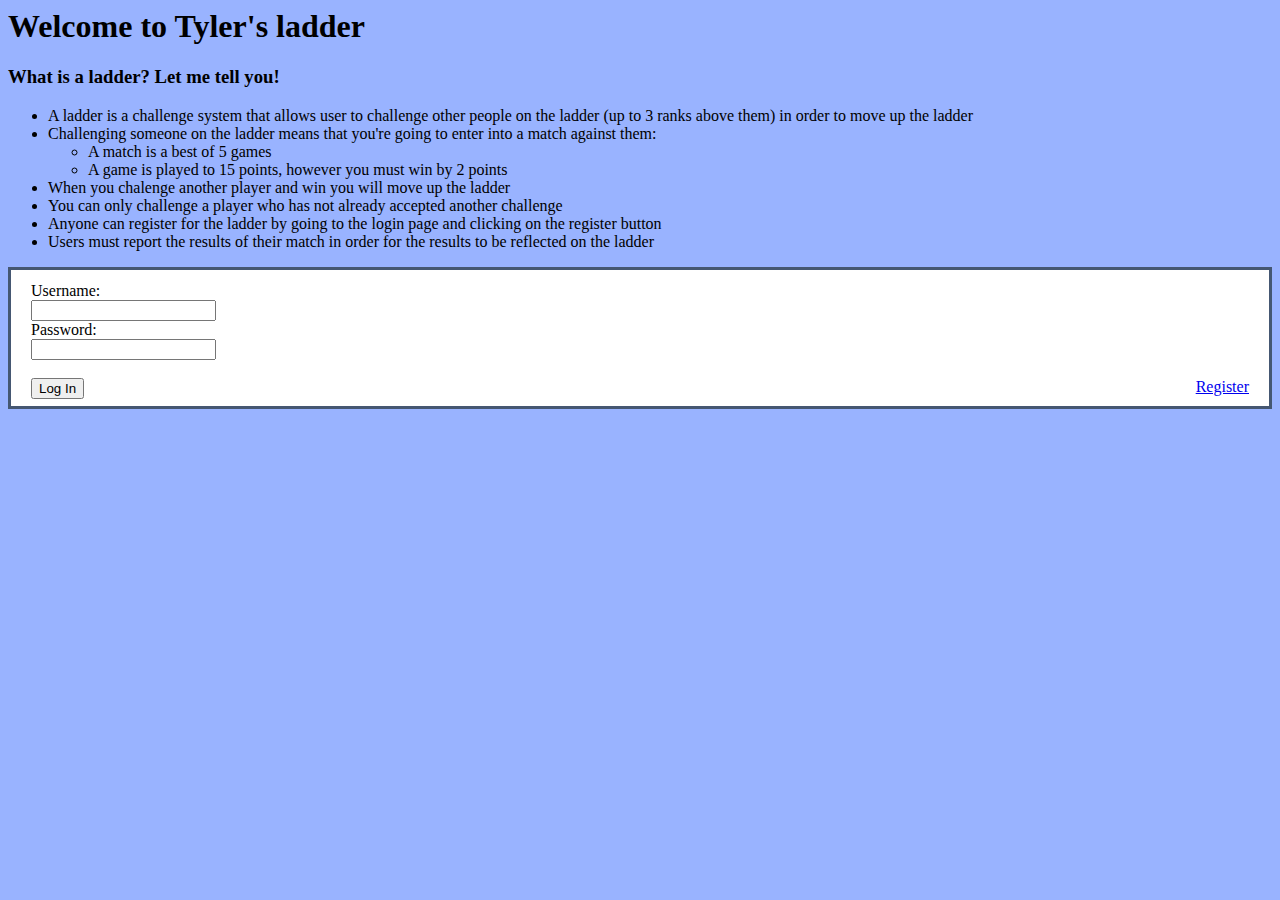
<file: index.html>
<html>
   <head>
      <link rel="stylesheet" href="https://maxcdn.bootstrapcdn.com/bootstrap/4.0.0-beta/css/bootstrap.min.css" integrity="sha384-/Y6pD6FV/Vv2HJnA6t+vslU6fwYXjCFtcEpHbNJ0lyAFsXTsjBbfaDjzALeQsN6M" crossorigin="anonymous">
      <link rel="stylesheet" href="/resources/stylesheet/style.css">
      <title>Tyler's Ladder</title>
   </head>

   <body>
      <div class="col-12">
         <h1>Welcome to Tyler's ladder</h1>
         <h3>What is a ladder? Let me tell you!</h3>

         <ul>
            <li>A ladder is a challenge system that allows user to challenge other people on the ladder (up to 3 ranks above them) in order to move up the ladder</li>
            <li>Challenging someone on the ladder means that you're going to enter into a match against them:</li>
            <ul>
               <li>A match is a best of 5 games</li>
               <li>A game is played to 15 points, however you must win by 2 points</li>
            </ul>
            <li>When you chalenge another player and win you will move up the ladder</li>
            <li>You can only challenge a player who has not already accepted another challenge</li>
            <li>Anyone can register for the ladder by going to the login page and clicking on the register button</li>
            <li>Users must report the results of their match in order for the results to be reflected on the ladder</li>
         </ul>
      </div>
      <div class="container mt-5">
         <div id="LogIn" class="row justify-content-center">
            <div class="text-center col-4" style="border: 3px solid #455772; padding: 12px 20px; background-color:white">
               <form action="/secure/login.php" method="post">
                  <div class="form-group row justify-content-between">
                     <label class="col-2 col-form-label" for="username">Username: </label>
                     <div class="col-8"><input class='form-control' type="text" name="username" required></div>
                  </div>
                  <div class="form-group row justify-content-between">
                     <label class="col-2 col-form-label">Password:</label>
                     <div class="col-8"><input class='form-control' type="password" name="password" required></div>
                  </div>
                  <br/>
                  <input class="btn btn-primary" type="submit" style="display:inline-block; float: left;" value="Log In">
                  <a class="btn btn-primary" href="/registerUser.html" style="float: right;">Register</a>
               </form>
            </div>
         </div>
      </div>
   </body> 
</html>
</file>
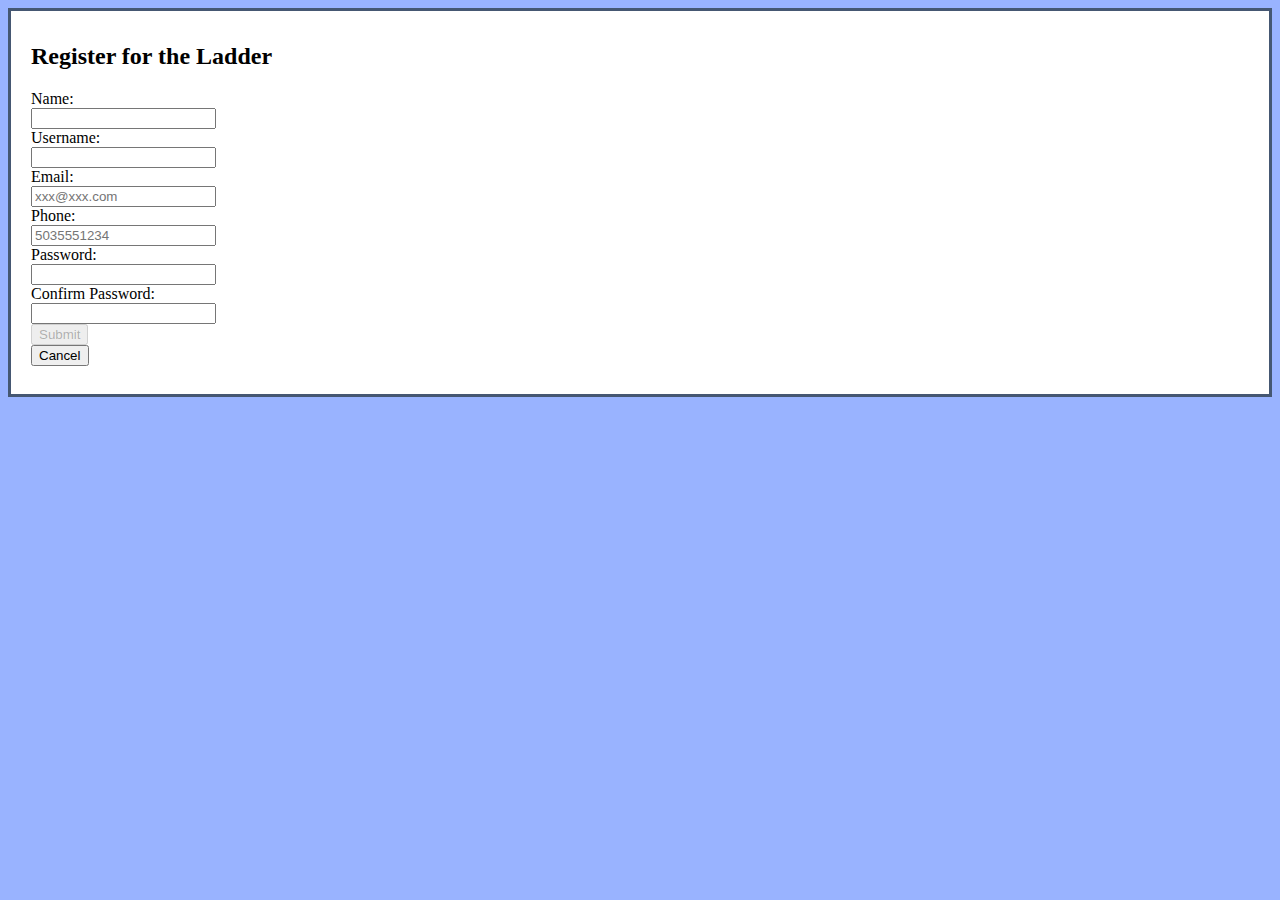
<file: registerUser.html>
<html>
   <head>
      <link rel="stylesheet" href="https://maxcdn.bootstrapcdn.com/bootstrap/4.0.0-beta/css/bootstrap.min.css" integrity="sha384-/Y6pD6FV/Vv2HJnA6t+vslU6fwYXjCFtcEpHbNJ0lyAFsXTsjBbfaDjzALeQsN6M" crossorigin="anonymous">
      <link rel="stylesheet" href="/resources/stylesheet/style.css">
      <title>Ladder -- Register</title>

      <script>
         function ValidatePasswords() {
            var PW = document.getElementById("RegisterPassword").value;
            var confirmPW = document.getElementById("RegisterConfirmPassword").value;

            // If both fields are blank, hide the warnings
            if (PW == "" && confirmPW == "")
            {
               document.getElementById("PWNoMatch").style.display = 'none';
               document.getElementById("PWMatch").style.display = 'none';
            }

            // Let the user know that the passwords match
            else if (PW == confirmPW)
            {
               document.getElementById("PWMatch").style.display = '';
               document.getElementById("PWNoMatch").style.display = 'none';
               document.getElementById("submitRegister").disabled=false;
            }

            // Let the user know that the passwords don't match
            else if (PW != confirmPW)
            {
               document.getElementById("PWNoMatch").style.display = '';
               document.getElementById("PWMatch").style.display = 'none';
               document.getElementById("submitRegister").disabled=true;
            }
         }
         
         function gotoLogin() {
            window.location="/index.html";
         }   

         function removeBadChars(phoneNum) {
            // Replace any characters that aren't numbers, dashes, or parentheses
            phoneNum.value = phoneNum.value.replace(/[^\( \) \- 0-9]/g, "");
         }
      </script>

   </head>
   <body>
      <div class="container mt-5">
         <div id="Register" class="row justify-content-center">
            <div class="text-center col-7" style="border: 3px solid #455772; padding: 12px 20px; background-color:white"> 
               <div class="text-center"> <h2>Register for the Ladder</h2></div>
               <form class="mt-3" action="/secure/registerUser.php" method="post">

                  <div class="form-group row justify-content-between">
                     <label align="left" class="col-2 col-form-label" for="name">Name: </label>
                     <div class="col-8"><input class="form-control" type="text" name="name" title="Please enter your full name" required></div>
                  </div>

                  <div class="form-group row justify-content-between">
                     <label align="left" class="col-2 col-form-label" for="username">Username: </label>
                     <div class="col-8"><input class="form-control" type="text" name="username" title="Please enter a username, you'll use this to log in" required></div>
                  </div>

                  <div class="form-group row justify-content-between">
                     <label align="left" class="col-2 col-form-label" for="email">Email: </label>
                     <div class="col-8"><input class="form-control" type="text" name="email" title="Please enter a valid email. I.e. xxx@xxx.xxx" pattern="[\w\d\-\.]+@[\w\d]+\.[\w \.]{2,}" placeholder="xxx@xxx.com" required></div>
                  </div>

                  <div class="form-group row justify-content-between">
                     <label align="left" class="col-2 col-form-label" for="phone">Phone: </label>
                     <div class="col-8"><input class="form-control" type="tel" name="phone" pattern="[(]?[0-9]{3}[)]?-?[0-9]{3}-?[0-9]{4}" title="Please enter a valid phone number. I.e. xxx-xxx-xxxx, xxxxxxxxxx" placeholder="5035551234" oninput="removeBadChars(this)" required></div>
                  </div>

                  <div class="form-group row justify-content-between">
                     <label align="left" class="col-2 col-form-label" for="password">Password: </label>
                     <div class="col-8"><input class="form-control" id="RegisterPassword" type="password" name="password" oninput="ValidatePasswords()" required></div>
                  </div>
                  
                  <div class="form-group row justify-content-between">
                     <label align="left" class="col-4 col-form-label" for="confirmPassword">Confirm Password: </label>
                     <div class="col-8"><input class="form-control" id="RegisterConfirmPassword" type="password" name="confirmPassword" oninput="ValidatePasswords()" required></div>
                  </div>
                  
                  <div id="PWNoMatch" style="color:red; display:none;">Passwords must match</div>
                  <div id="PWMatch" style="color:green; display:none;">Passwords match</div>

                  <div class="d-flex mt-3 justify-content-between">
                     <div>
                        <input id="submitRegister" class="btn btn-primary" type="submit" disabled=true>
                     </div>
                     <div>
                        <input onClick="gotoLogin()" class="btn btn-primary" type="reset" value="Cancel">
                     </div>
                  </div>
               </form>
            </div>
         </div>
      </div>
   </body>
</html>
</file>
<file: resources/stylesheet/style.css>
body {
   background: #99b3ff;
}
</file>
